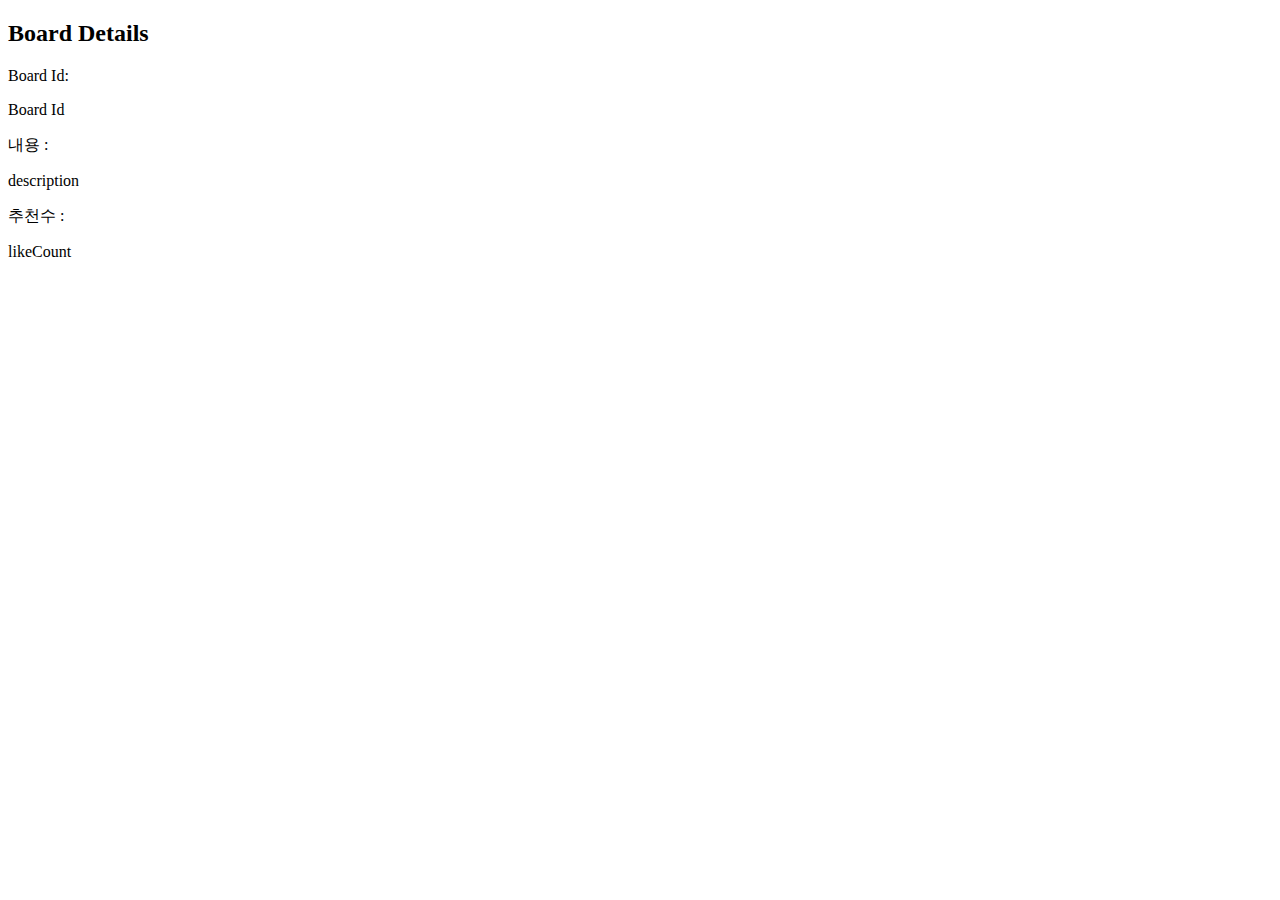
<file: spring/springBootWebApp/src/main/resources/templates/boardshow.html>
<!DOCTYPE html>
<html xmlns:th="http://www.thymeleaf.org">
<head lang="en">
    <meta charset="UTF-8" />
    <title>Board Show</title>
    <!--/*/ <th:block th:include="fragments/headerinc :: head"></th:block> /*/-->
</head>
<body>
    <div class="container">
    <!--/*/ <th:block th:include="fragments/header :: header"></th:block> /*/-->
    </div>
    <div class="container">
        <h2>Board Details</h2>
        <div>
            <form class="form-horizontal">
                <div class="form-group">
                    <label class="col-sm-2 control-label">Board Id:</label>
                    <div class="col-sm-10">
                        <p class="form-control-static" th:text="${board.id}">Board Id</p></div>
                </div>
                <div class="form-group">
                    <label class="col-sm-2 control-label">내용 : </label>
                    <div class="col-sm-10">
                        <p class="form-control-static" th:text="${board.description}">description</p>
                    </div>
                </div>
                <div class="form-group">
                    <label class="col-sm-2 control-label">추천수 : </label>
                    <div class="col-sm-10">
                        <p class="form-control-static" th:text="${board.likeCount}">likeCount</p>
                    </div>
                </div>
            </form>
        </div>
    </div>
</body>
</html>
</file>
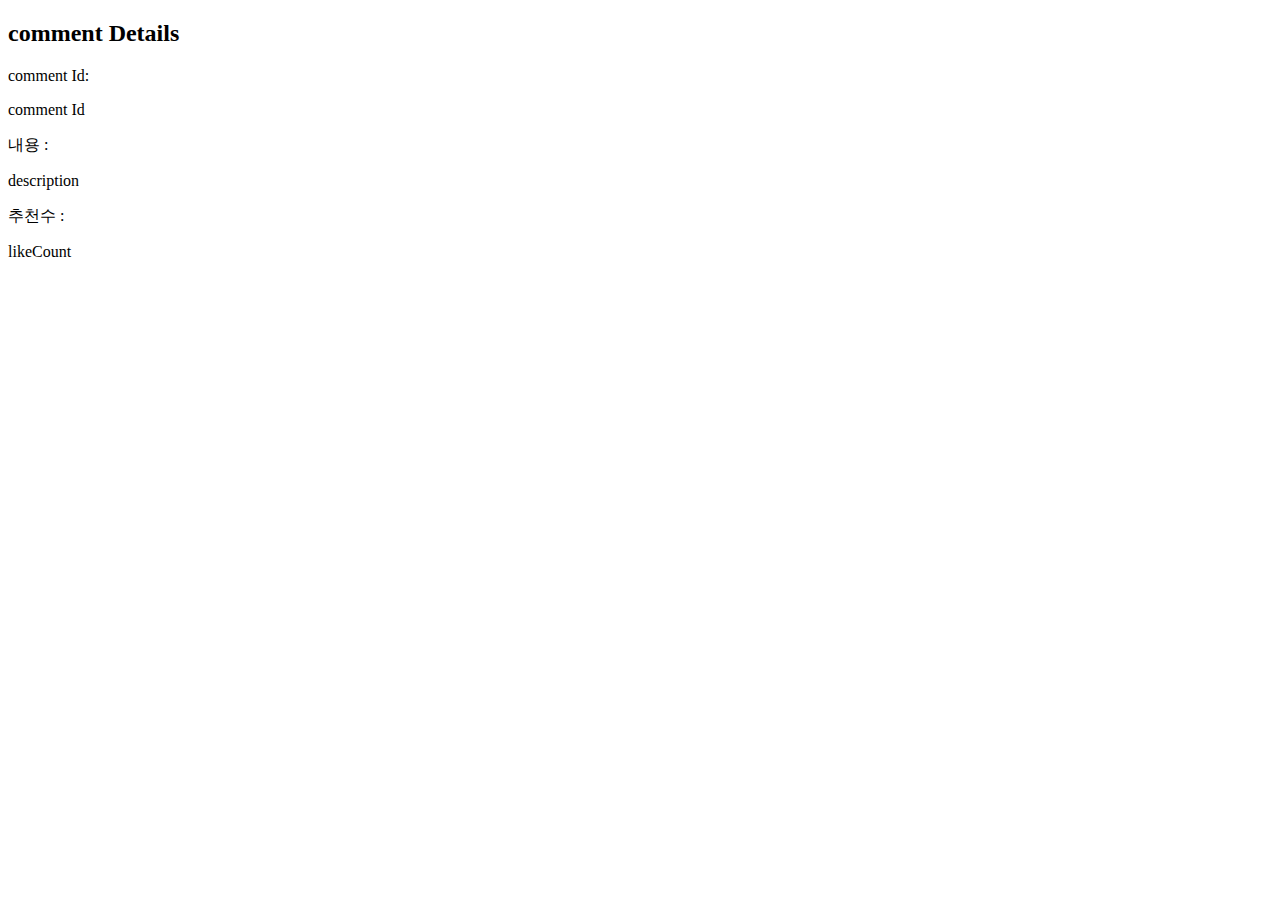
<file: spring/springBootWebApp/src/main/resources/templates/commentshow.html>
<!DOCTYPE html>
<html xmlns:th="http://www.thymeleaf.org">
<head lang="en">
    <meta charset="UTF-8" />
    <title>comment Show</title>
    <!--/*/ <th:block th:include="fragments/headerinc :: head"></th:block> /*/-->
</head>
<body>
    <div class="container">
    <!--/*/ <th:block th:include="fragments/header :: header"></th:block> /*/-->
    </div>
    <div class="container">
        <h2>comment Details</h2>
        <div>
            <form class="form-horizontal">
                <div class="form-group">
                    <label class="col-sm-2 control-label">comment Id:</label>
                    <div class="col-sm-10">
                        <p class="form-control-static" th:text="${comment.id}">comment Id</p></div>
                </div>
                <div class="form-group">
                    <label class="col-sm-2 control-label">내용 : </label>
                    <div class="col-sm-10">
                        <p class="form-control-static" th:text="${comment.description}">description</p>
                    </div>
                </div>
                <div class="form-group">
                    <label class="col-sm-2 control-label">추천수 : </label>
                    <div class="col-sm-10">
                        <p class="form-control-static" th:text="${comment.likeCount}">likeCount</p>
                    </div>
                </div>
            </form>
        </div>
    </div>
</body>
</html>
</file>
